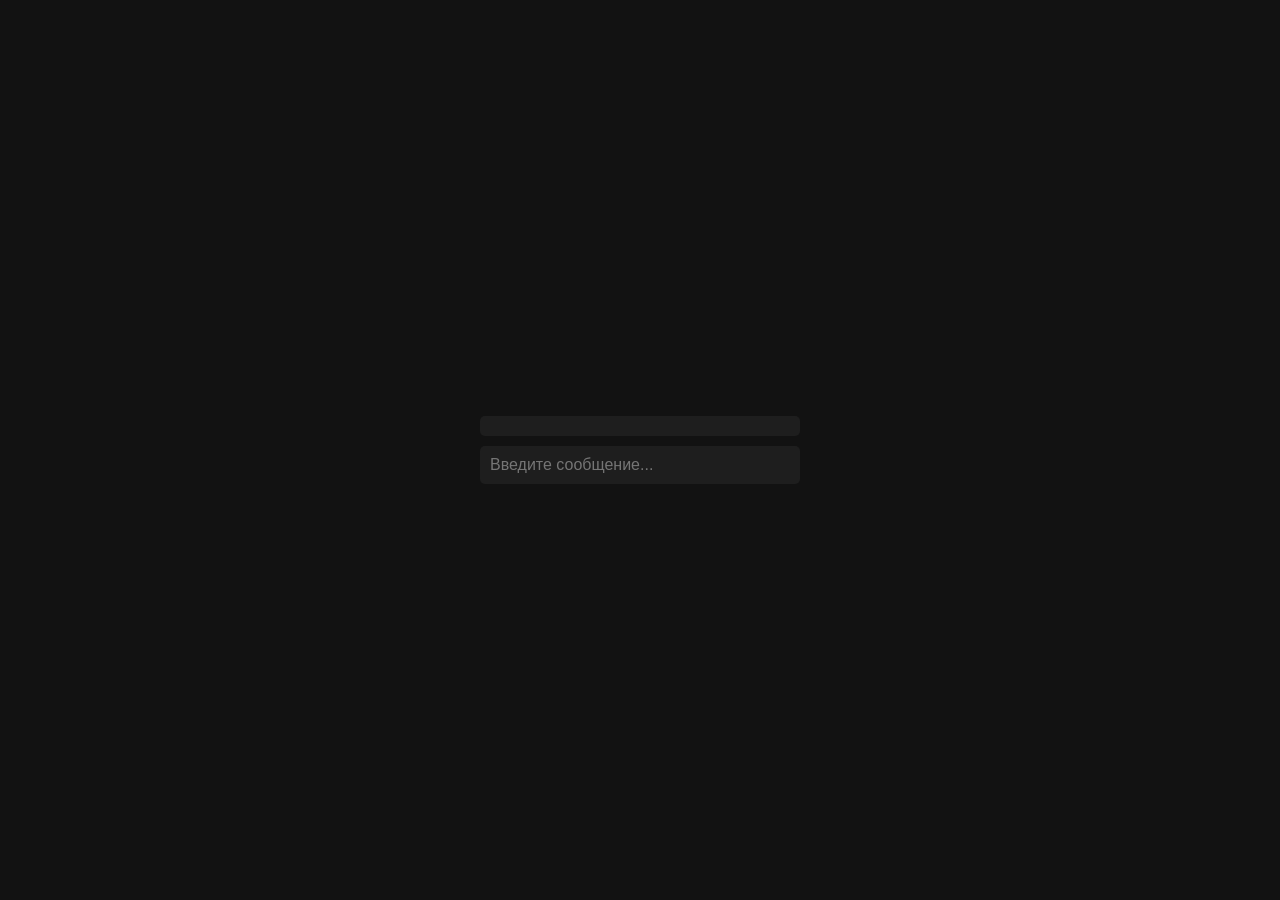
<file: pages/index.html>
<!DOCTYPE html>
<html>
<head>
    <meta charset="UTF-8">
    <title>Мессенджер</title>
    <style>
        body {
            background-color: #121212;
            color: #ffffff;
            font-family: Arial, sans-serif;
            margin: 0;
            padding: 0;
            text-align: center;
        }
        #chat-container {
            display: flex;
            flex-direction: column;
            align-items: center;
            height: 100vh;
            justify-content: center;
        }
        #message-list {
            width: 300px;
            background-color: #1e1e1e;
            border-radius: 5px;
            padding: 10px;
            overflow-y: scroll;
            max-height: 400px;
        }
        #message-input {
            width: 300px;
            background-color: #1e1e1e;
            border: none;
            color: #ffffff;
            padding: 10px;
            border-radius: 5px;
            margin-top: 10px;
            font-size: 16px;
        }
    </style>
</head>
<body>
    <div id="chat-container">
        <div id="message-list">
        </div>
        <input type="text" id="message-input" placeholder="Введите сообщение...">
    </div>
    <script>
        var client_id = Date.now();
        var ws = new WebSocket(`ws://${location.href}/ws/${client_id}`);
        var messageList = document.getElementById('message-list');
        var messageInput = document.getElementById('message-input');

        ws.onmessage = function(event) {
            var message = event.data;
            var messageElement = document.createElement('div');
            messageElement.innerText = message;
            messageList.appendChild(messageElement);
            // Прокрутка вниз, чтобы видеть новые сообщения
            messageList.scrollTop = messageList.scrollHeight;
        };

        messageInput.addEventListener('keydown', function(event) {
            if (event.key === 'Enter') {
                var message = messageInput.value;
                ws.send(message);
                messageInput.value = '';
            }
        });
    </script>
</body>
</html>
</file>
